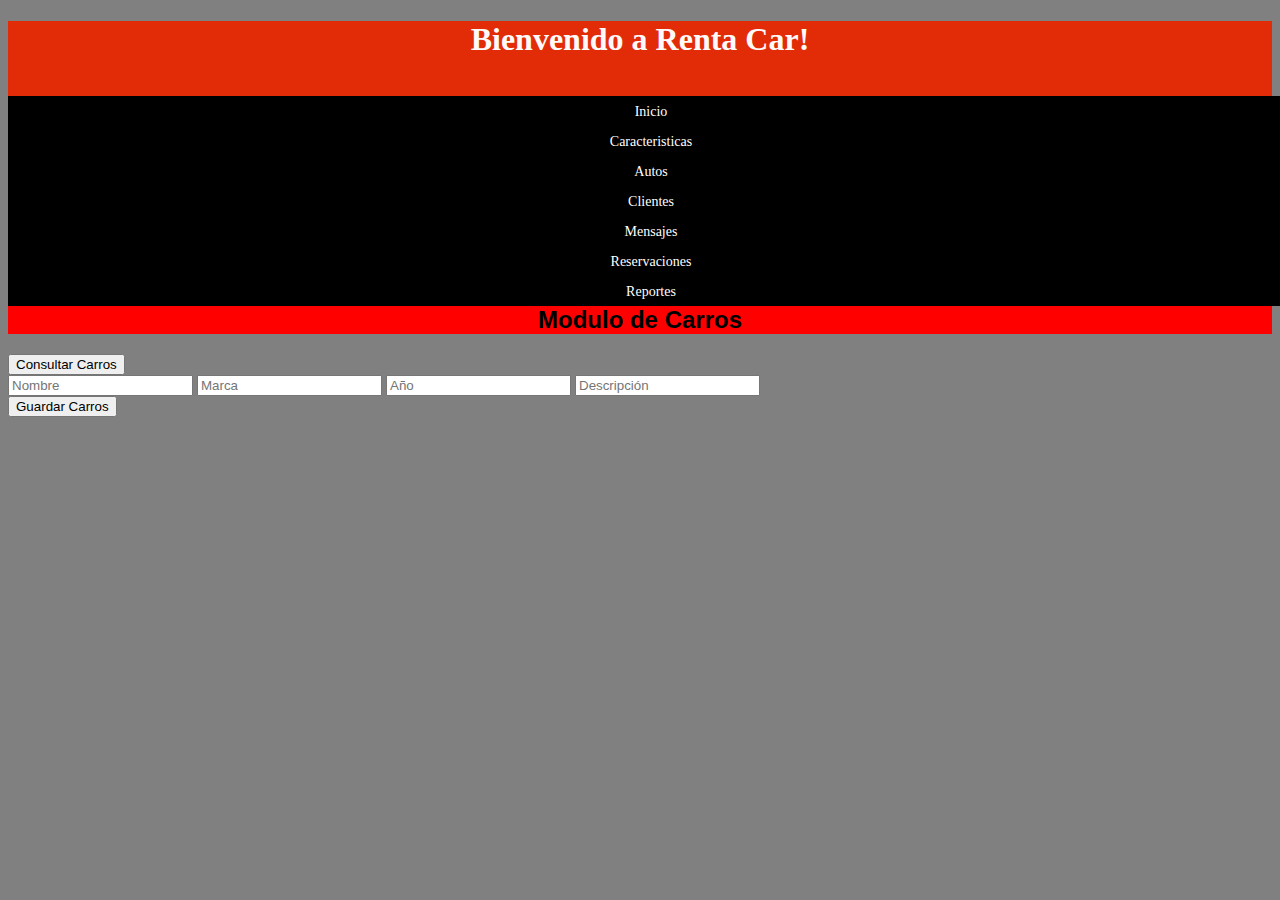
<file: car.html>
<!DOCTYPE html>
<html >
    <head>  
        <script src="https://ajax.googleapis.com/ajax/libs/jquery/3.6.0/jquery.min.js"></script>
        <script type="text/javascript" src="js/servicios.js"></script>
        <link href="https://cdn.jsdelivr.net/npm/bootstrap@5.1.3/dist/css/bootstrap.min.css" rel="stylesheet" integrity="sha384-1BmE4kWBq78iYhFldvKuhfTAU6auU8tT94WrHftjDbrCEXSU1oBoqyl2QvZ6jIW3" crossorigin="anonymous">  
        <link rel=StyleSheet href="css/estilos.css" type="text/css">
        <title>Cars</title>
    </head>
    <header class="titulos">
        <h1>Bienvenido a Renta Car!</h1>
    </header>
    <nav>
        <li><a href="index.html">Inicio</a></li> 
        <li><a href="gama.html">Caracteristicas</a></li> 
        <li><a href="car.html">Autos</a></li> 
        <li><a href="client.html">Clientes</a></li>
        <li><a href="message.html">Mensajes</a></li> 
        <li><a href="reservation.html">Reservaciones</a></li> 
        <li><a href="report.html">Reportes</a></li>    
    </nav> 
    <body>
        <h2 class="subtitulo">Modulo de Carros</h2>
        <!--CAR-->
        <div id="resultado2"></div>
        <button onclick="consultarCarros()" > Consultar Carros</button>
        
        <div>
            <form id="carf">
            <input type="text" id="Cname" placeholder="Nombre">
            <input type="text" id="Cbrand" placeholder="Marca">
            <input type="number" id="Cyear" placeholder="Año">
            <input type="text" id="Cdescription" placeholder="Descripción">    
        </div>
        <button onclick="guardarCarros()">Guardar Carros</button>
        </form>
    </body>
    </html>
</file>
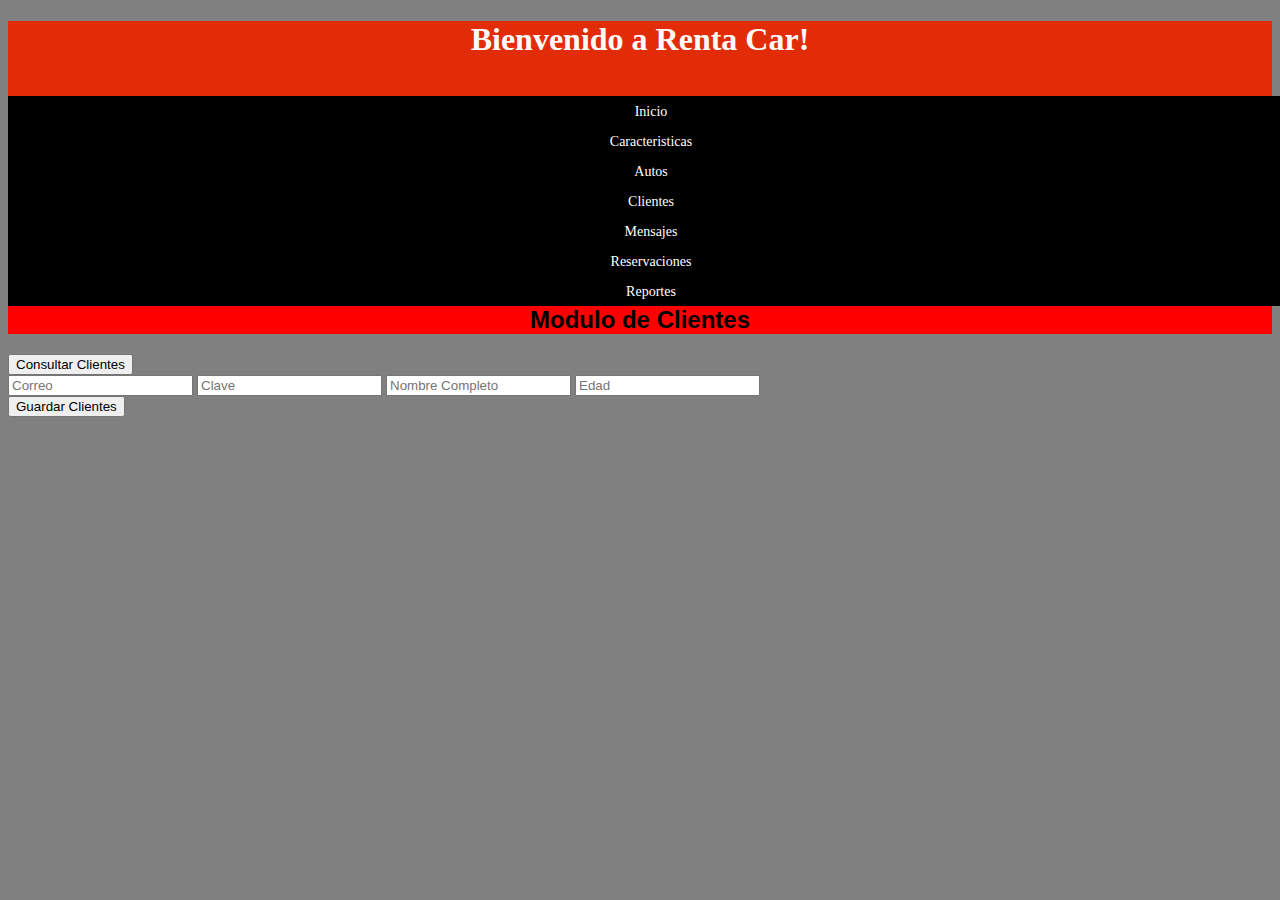
<file: client.html>
<!DOCTYPE html>
<html >
    <head>  
        <script src="https://ajax.googleapis.com/ajax/libs/jquery/3.6.0/jquery.min.js"></script>
        <script type="text/javascript" src="js/servicios.js"></script>  
        <link href="https://cdn.jsdelivr.net/npm/bootstrap@5.1.3/dist/css/bootstrap.min.css" rel="stylesheet" integrity="sha384-1BmE4kWBq78iYhFldvKuhfTAU6auU8tT94WrHftjDbrCEXSU1oBoqyl2QvZ6jIW3" crossorigin="anonymous">
        <link rel=StyleSheet href="css/estilos.css" type="text/css">
        <title>Clients</title>
    </head>
    <header class="titulos">
        <h1>Bienvenido a Renta Car!</h1>
    </header>
    <nav>
        <li><a href="index.html">Inicio</a></li> 
        <li><a href="gama.html">Caracteristicas</a></li> 
        <li><a href="car.html">Autos</a></li> 
        <li><a href="client.html">Clientes</a></li>
        <li><a href="message.html">Mensajes</a></li> 
        <li><a href="reservation.html">Reservaciones</a></li> 
        <li><a href="report.html">Reportes</a></li>    
    </nav> 
    <body>
        <h2 class="subtitulo">Modulo de Clientes</h2>
        <!--CLIENT-->
        <div id="resultado3"></div>
        <button onclick="consultarClientes()">Consultar Clientes</button>
        
        <div>
            <form id="clif">
            <input type="text" id="CLemail" placeholder="Correo">
            <input type="password" id="CLpassword" placeholder="Clave">
            <input type="text" id="CLname" placeholder="Nombre Completo">
            <input type="number" id="CLage" placeholder="Edad">  
        </div>
        <button onclick="guardarClientes()">Guardar Clientes</button>
        </form>
    </body>
    </html>
</file>
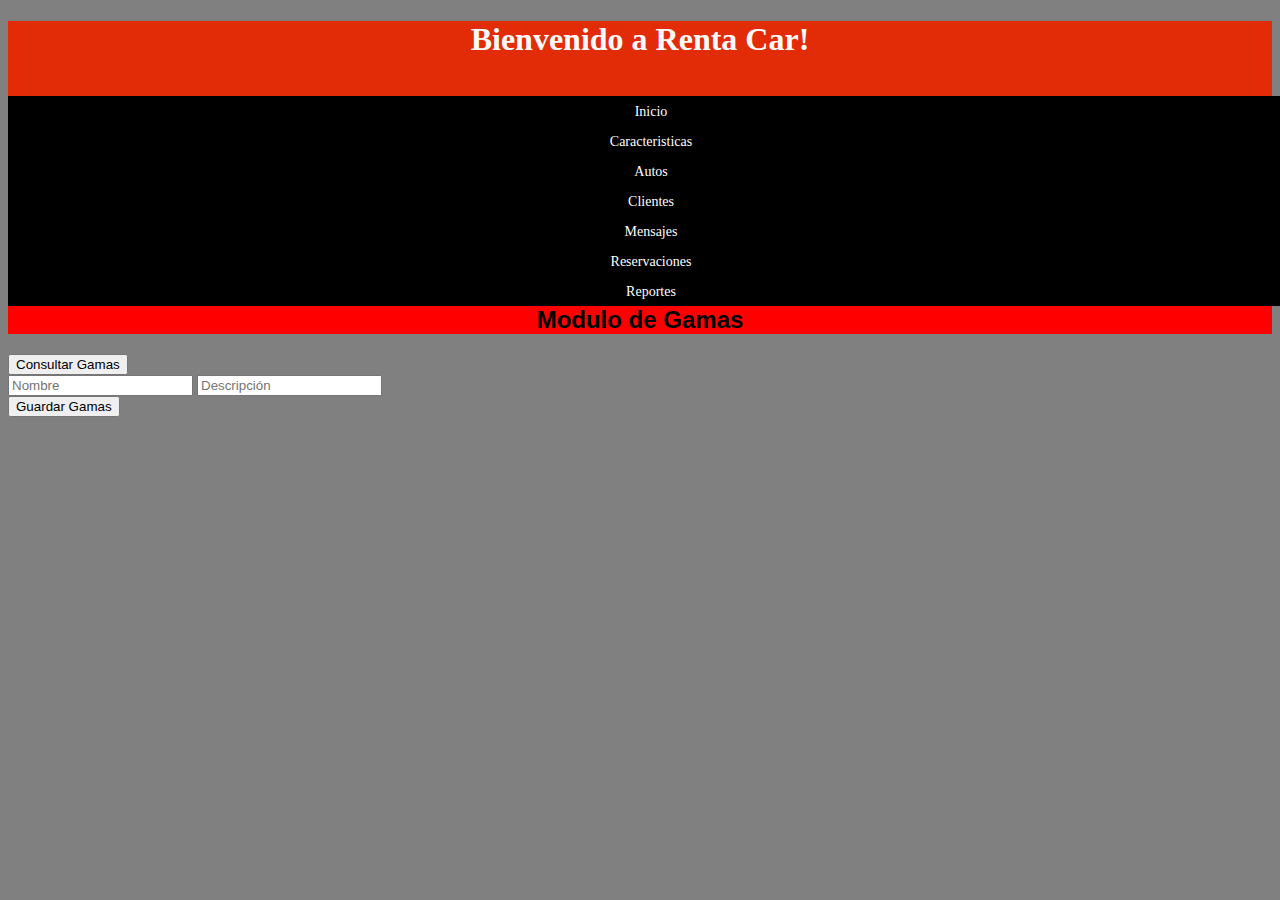
<file: gama.html>
<!DOCTYPE html>
<html >
    <head>  
        <script src="https://ajax.googleapis.com/ajax/libs/jquery/3.6.0/jquery.min.js"></script>
        <script type="text/javascript" src="js/servicios.js"></script>
        <link href="https://cdn.jsdelivr.net/npm/bootstrap@5.1.3/dist/css/bootstrap.min.css" rel="stylesheet" integrity="sha384-1BmE4kWBq78iYhFldvKuhfTAU6auU8tT94WrHftjDbrCEXSU1oBoqyl2QvZ6jIW3" crossorigin="anonymous">  
        <link rel=StyleSheet href="css/estilos.css" type="text/css">
        <title>Gamas</title>
    </head>
    <header class="titulos">
        <h1>Bienvenido a Renta Car!</h1>
    </header>
    <nav>
        <li><a href="index.html">Inicio</a></li> 
        <li><a href="gama.html">Caracteristicas</a></li> 
        <li><a href="car.html">Autos</a></li> 
        <li><a href="client.html">Clientes</a></li>
        <li><a href="message.html">Mensajes</a></li> 
        <li><a href="reservation.html">Reservaciones</a></li> 
        <li><a href="report.html">Reportes</a></li>    
    </nav> 
    <body>
        <h2 class="subtitulo">Modulo de Gamas</h2>
    <!--GAMA-->
        
        <div id="resultado1"></div>
        <button onclick="consultarGamas()" > Consultar Gamas</button>
        
        <div>
            <form id="gamaf">
            <input type="text" id="Gname" placeholder="Nombre">
            <input type="text" id="Gdescription" placeholder="Descripción">
        </div>
        <button id="gG" onclick="guardarGamas()">Guardar Gamas</button>
        </form>
    </body>
</html>
</file>
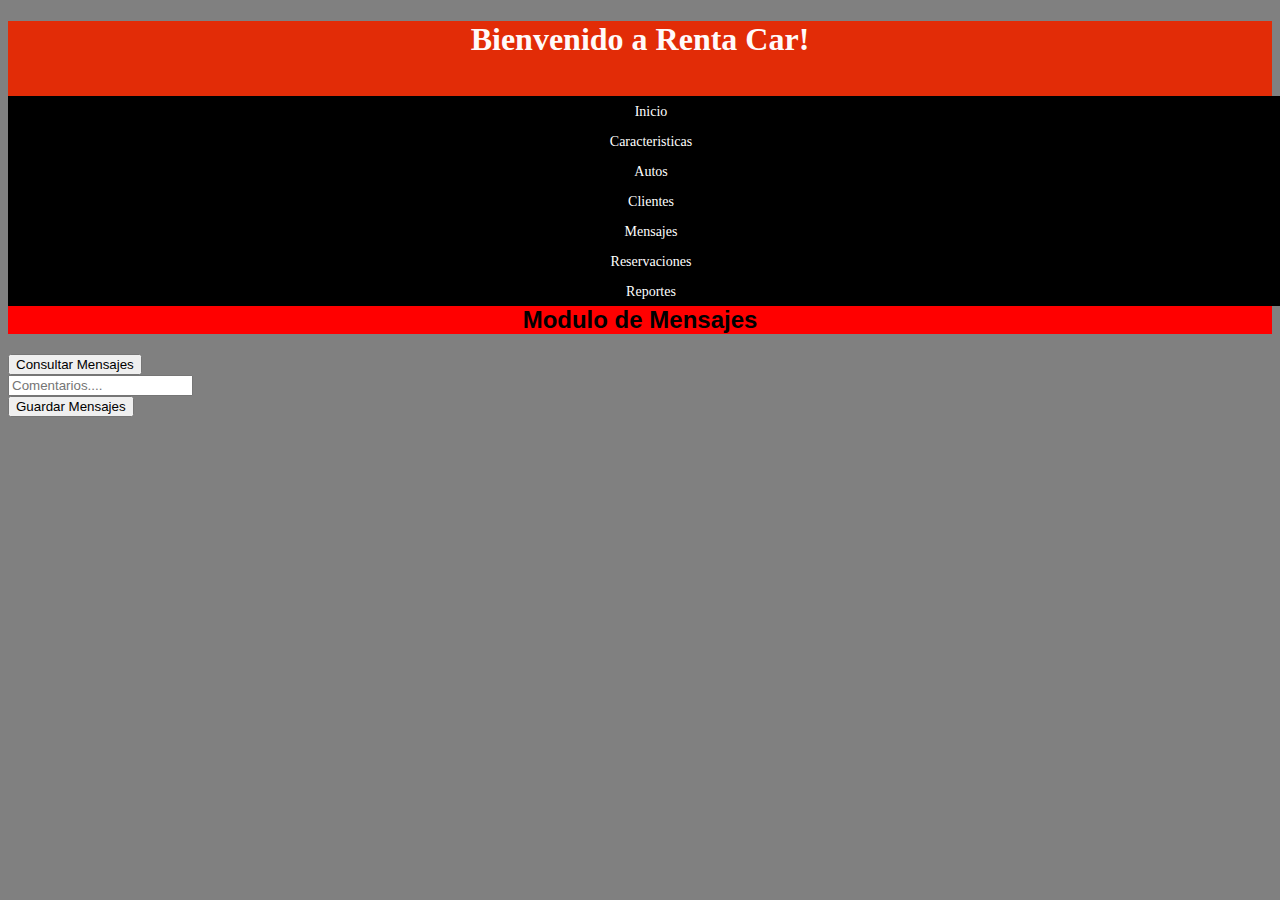
<file: message.html>
<!DOCTYPE html>
<html >
    <head>  
        <script src="https://ajax.googleapis.com/ajax/libs/jquery/3.6.0/jquery.min.js"></script>
        <script type="text/javascript" src="js/servicios.js"></script> 
        <link href="https://cdn.jsdelivr.net/npm/bootstrap@5.1.3/dist/css/bootstrap.min.css" rel="stylesheet" integrity="sha384-1BmE4kWBq78iYhFldvKuhfTAU6auU8tT94WrHftjDbrCEXSU1oBoqyl2QvZ6jIW3" crossorigin="anonymous"> 
        <link rel=StyleSheet href="css/estilos.css" type="text/css">
        <title>Message</title>
    </head>
    <header class="titulos">
        <h1>Bienvenido a Renta Car!</h1>
    </header>
    <nav>
        <li><a href="index.html">Inicio</a></li> 
        <li><a href="gama.html">Caracteristicas</a></li> 
        <li><a href="car.html">Autos</a></li> 
        <li><a href="client.html">Clientes</a></li>
        <li><a href="message.html">Mensajes</a></li> 
        <li><a href="reservation.html">Reservaciones</a></li> 
        <li><a href="report.html">Reportes</a></li>    
    </nav> 
    <body>
        <h2 class="subtitulo">Modulo de Mensajes</h2>
        <!--MESSAGE-->
        <div id="resultado4"></div>
        <button onclick="consultarMensajes()">Consultar Mensajes</button>    
        <div>
            <form id="menf">
            <input type="text" id="Mmessagetext" placeholder="Comentarios....">
        </div>
        <button onclick="guardarMensajes()">Guardar Mensajes</button>
        </form>
    </body>
    </html>
</file>
<file: css/estilos.css>
.titulos{
    background: #e22c07;
	color:#FFFAFA;
	height: 75px;	
	width: 100%; /* hacemos que la cabecera ocupe el ancho completo de la página */
	text-align: center;
}


body{
    background-color: gray;
}

#au{
    text-align: center;
    font-family: Verdana, Geneva, Tahoma, sans-serif;
    color:white;
    background-color: black;
}

nav a{
    text-decoration:none;
    color:inherit;
    font-size:14px;
    } 
    nav li{
        display:inline-block;
        width:10%;
        padding:5px 10px;
        background-color:#000;
        border:1px solid #000;
        text-align:center;
        color:#fff;
        }
    nav li:hover{
    background-color:#fff;
    color:#000;
    }
    nav li{
        float:left;
        width:100%;
        padding:5px 10px;
        background-color:#000;
        border:1px solid #000;
        text-align:center;
        color:#fff;
        }
.subtitulo{
    text-align: center;
    font-family: Verdana, Geneva, Tahoma, sans-serif;
    color:black;
    background-color:red;
}
</file>
